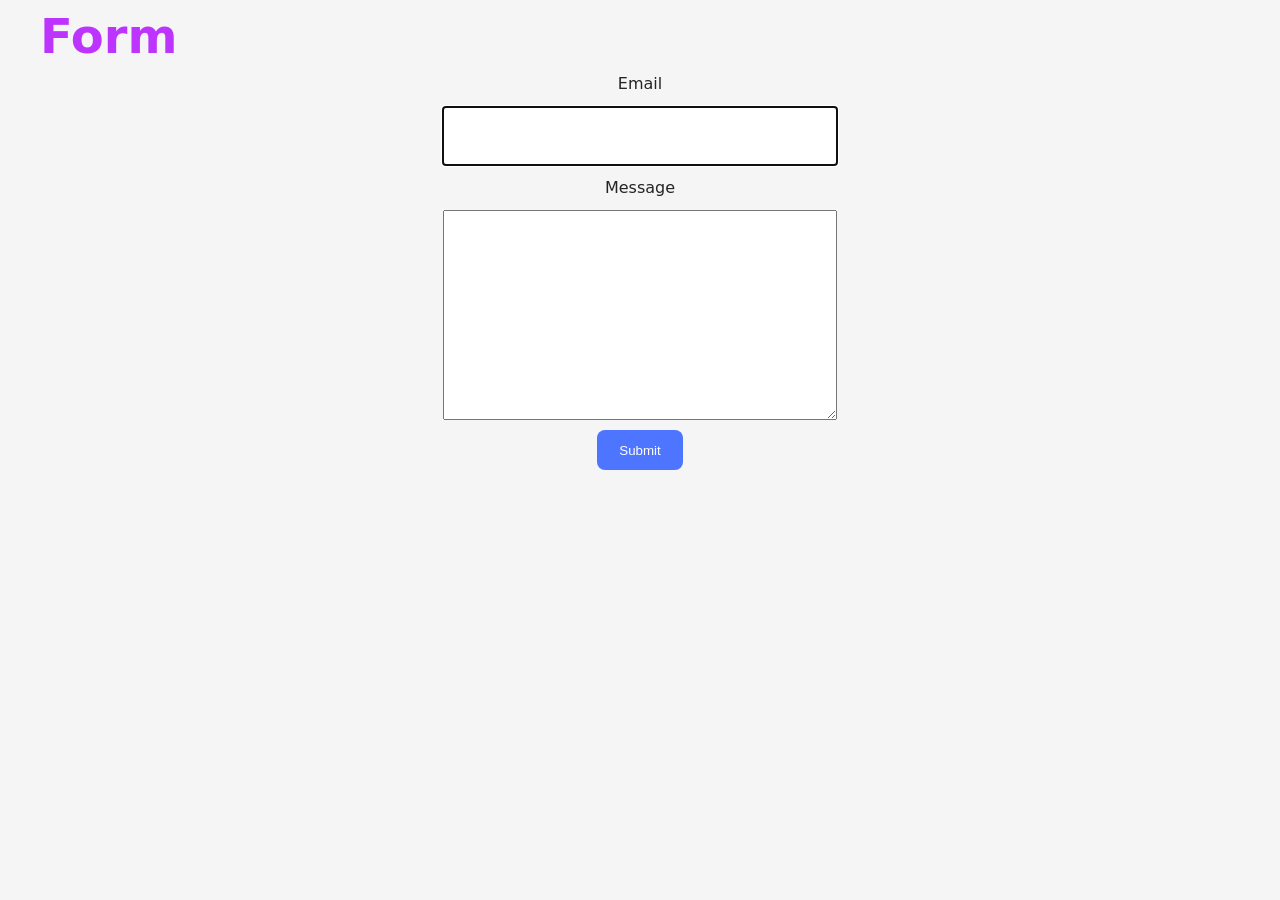
<file: src/2-form.html>
<!DOCTYPE html>
<html lang="en">
  <head>
    <meta charset="UTF-8" />
    <meta http-equiv="X-UA-Compatible" content="IE=edge" />
    <meta name="viewport" content="width=device-width, initial-scale=1.0" />
    <title>Form</title>
    <link rel="stylesheet" href="./css/styles.css" />
  </head>
  <body>
    <main>
      <load src="./partials/back-link.html" />
      <div class="container">
        <h1 class="main-title-gradient">Form</h1>
      </div>

      <form class="feedback-form" autocomplete="off">
        <label>
          Email
        </label>
          <input type="email" name="email" autofocus />
        <label>
          Message
        </label>
          <textarea name="message" rows="8"></textarea>
        <button type="submit">Submit</button>
      </form>
    </main>

    <script type="module" src="./js/2-form.js"></script>
  </body>
</html>
</file>
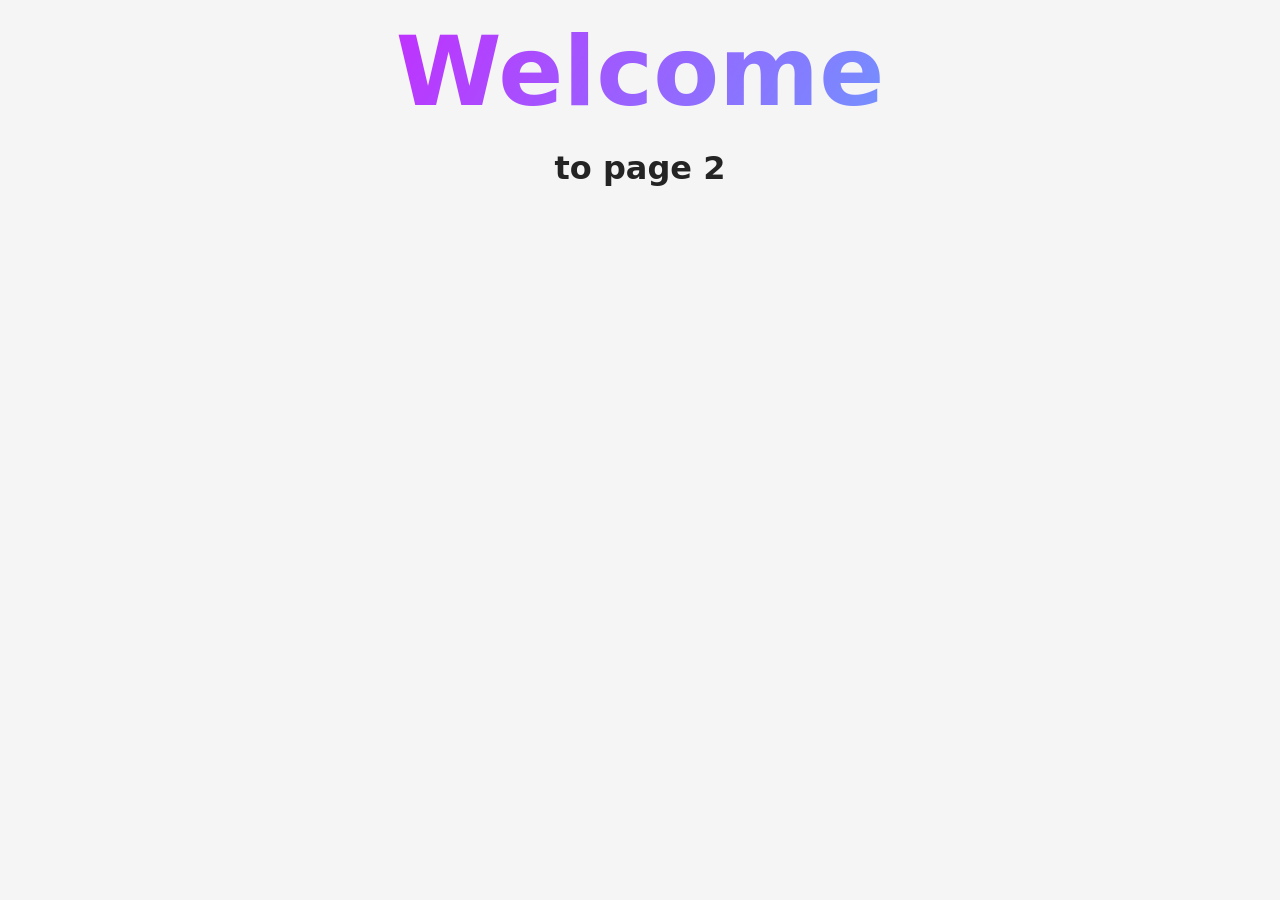
<file: src/page-2.html>
<!DOCTYPE html>
<html lang="en">
  <head>
    <meta charset="UTF-8" />
    <meta http-equiv="X-UA-Compatible" content="IE=edge" />
    <meta name="viewport" content="width=device-width, initial-scale=1.0" />
    <title>Page 2</title>
    <link rel="stylesheet" href="./css/styles.css" />
  </head>
  <body>
    <load
      src="./partials/header.html"
      icon-path="./img/sprite.svg#logo"
      highlight-act="active"
    />

    <main>
      <div class="container">
        <h1 class="main-title">
          <span class="main-title-gradient">Welcome</span> to page 2
        </h1>
        <load src="./partials/back-link.html" />
      </div>
    </main>

    <load src="./partials/footer.html" />
  </body>
</html>
</file>
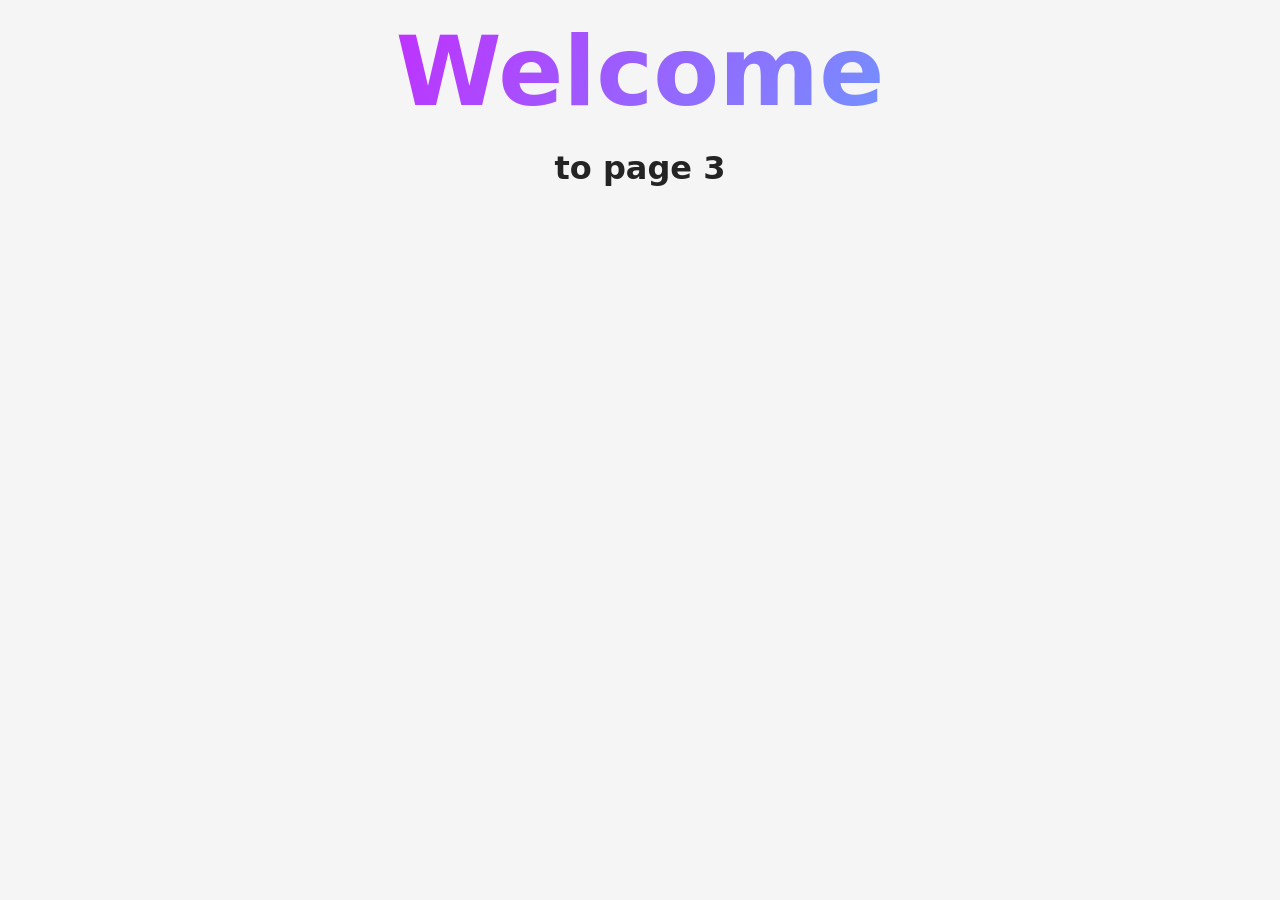
<file: src/page-3.html>
<!DOCTYPE html>
<html lang="en">
  <head>
    <meta charset="UTF-8" />
    <meta http-equiv="X-UA-Compatible" content="IE=edge" />
    <meta name="viewport" content="width=device-width, initial-scale=1.0" />
    <title>Page 3</title>
    <link rel="stylesheet" href="./css/styles.css" />
  </head>
  <body>
    <load
      src="./partials/header.html"
      icon-path="./img/sprite.svg#logo"
      highlight-curr="active"
    />

    <main>
      <div class="container">
        <h1 class="main-title">
          <span class="main-title-gradient">Welcome</span> to page 3
        </h1>
        <load src="./partials/back-link.html" />
      </div>
    </main>

    <load src="./partials/footer.html" />
  </body>
</html>
</file>
<file: src/css/styles.css>
/**
  |============================
  | include css partials with
  | default @import url()
  |============================
*/
/* Common styles */
@import url('./reset.css');
@import url('./base.css');
@import url('./container.css');
@import url('./animations.css');

/* Sections style */
@import url('./header.css');
@import url('./vite-promo.css');
@import url('./badges.css');
@import url('./back-link.css');
@import url('./footer.css');

body {
    box-sizing: border-box;
    background-color: #f5f5f5;

}

.gallery {
    display: flex;
    flex-wrap: wrap;
    gap: 24px;
    padding: 24px 156px;
    justify-content: center;
}

.gallery-item {
    list-style: none;
}

.gallery-image {
    display: block;
    object-fit: cover;
}

.gallery-image:hover {
    transform: scale(1.04);
}

div.sl-wrapper.simple-lightbox {
    background-color: rgba(46, 47, 66, 0.8);
}

.feedback-form {
    display: flex;
    flex-direction: column;
    align-items: center;
    gap: 10px;

    width: 360px;
    margin: 0 auto;
    
}

input {
    width: 360px;
    height: 40px;
    padding: 8px 16px;
    font-size: 16px;
    font-weight: 400;
}

input:focus,
input:hover {
    border-color: #2e2f42;
}

textarea {
    width: 360px;
    padding: 8px 16px;
    font-size: 16px;
    font-weight: 400;
    line-height: 1.5;
}

textarea:focus {
    border-color: #2e2f42;
}

button {
    display: block;
    padding: 8px;
    border-color: transparent;
    border-radius: 8px;
    color: white;
    background-color: #4e75ff;
    
    width: 86px;
    height: 40px;
    text-align: center;
}

button:hover {
    background-color: #6c8cff;
}
</file>
